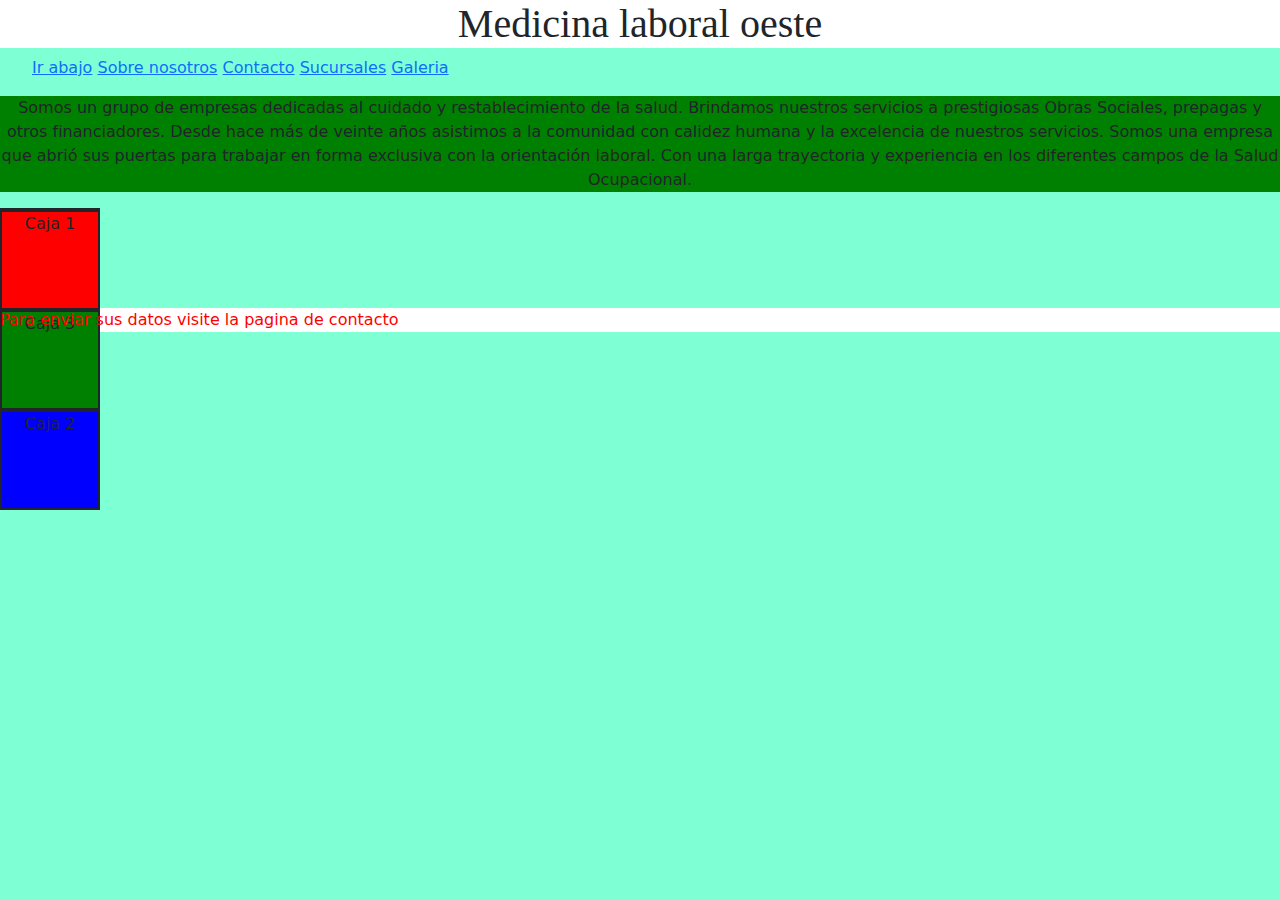
<file: index.html>
<!DOCTYPE html>
<html lang="es">

<head>
    <meta charset="UTF-8">
    <meta name="viewport" content="width=device-width, initial-scale=1.0">
    <title>Medicina laboral oeste | pagina de inicio</title>
    <link rel="shortcut icon" href="./Imagenes/descarga.png" type="image/x-icon">
    <link rel="stylesheet" href="Estilos/css bootstrap/bootstrap.min.css">
    <link rel="stylesheet" href="../Estilos/estilos.css">
</head>

<H1>Medicina laboral oeste</H1>

<body>
    <div class=".container-fluid">
        <header>
            <nav>
                <ul>
                    <li>
                        <a href="#footerIndex">Ir abajo</a>
                    </li>
                    <li>
                        <a href="./Paginas/sobre nosotros.html">Sobre nosotros</a>
                    </li>
                    <li>
                        <a href="./Paginas/Contacto.html">Contacto</a>
                    </li>
                    <li>
                        <a href="./Paginas/sucursales.html">Sucursales</a>
                    </li>
                    <li>
                        <a href="./Paginas/galeria.html">Galeria</a>
                    </li>
                </ul>
            </nav>
        </header>
    </div>
    <main>
        <section id="informacion">

            <p>Somos un grupo de empresas dedicadas al cuidado y restablecimiento de la salud. Brindamos nuestros
                servicios a prestigiosas Obras Sociales, prepagas y otros financiadores. Desde hace más de veinte años
                asistimos a la comunidad con calidez humana y la excelencia de nuestros servicios.

                Somos una empresa que abrió sus puertas para trabajar en forma exclusiva con la orientación laboral. Con
                una larga trayectoria y experiencia en los diferentes campos de la Salud Ocupacional.</p>
        </section>
        <div class="cajas">
            <div class="cajas rojo">Caja 1</div>
            <div class="cajas azul">Caja 2</div>
            <div class="cajas verde">Caja 3</div>
        </div>
    </main>
    <footer>
        <p id="pieIndex" class="colorRojo">Para enviar sus datos visite la pagina de contacto</p>
    </footer>
</body>
<script src="./js/bootstrap.min.js"></script>
</html>
</file>
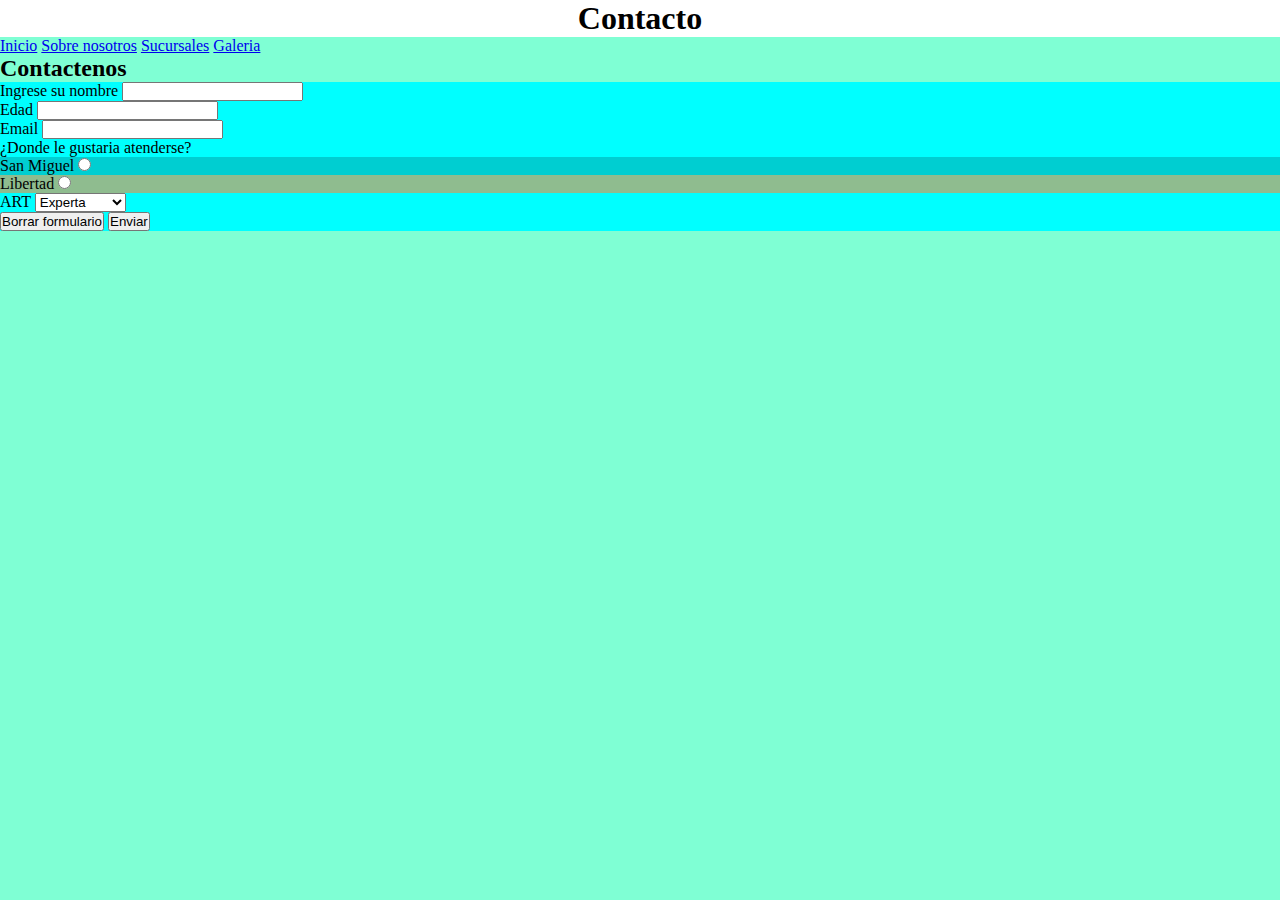
<file: Paginas/Contacto.html>
<!DOCTYPE html>
<html lang="en">

<head>
    <meta charset="UTF-8">
    <meta name="viewport" content="width=device-width, initial-scale=1.0">
    <title>Contacto</title>
    <link rel="shortcut icon" href="../Imagenes/descarga.png" type="image/x-icon">
    <link rel="stylesheet" href="../Estilos/estilos.css">
</head>
<h1>Contacto</h1>

<body>
    <header>
        <nav>
            <ul>
                <li>
                    <a href="../index.html">Inicio</a>
                </li>
                <li>
                    <a href="./sobre nosotros.html">Sobre nosotros</a>
                </li>
                <li>
                    <a href="./sucursales.html">Sucursales</a>
                </li>
                <li>
                    <a href="./galeria.html">Galeria</a>
                </li>
            </ul>
        </nav>
    </header>
    <main>

        <section>
            <h2>Contactenos</h2>
            <form action="" class="colorCeleste">
                <div>
                    <label for="nombreCompleto">Ingrese su nombre</label>
                    <input type="text" name="nombreCompleto" id="nombreCompleto">
                </div>
                <div>
                    <label for="Edad">Edad</label>
                    <input type="number" name="Edad" id="Edad">
                </div>
                <div>
                    <label for="Correo">Email</label>
                    <input type="email" name="Correo" id="Correo">
                </div>
                <div>
                    <p class="colorCeleste">¿Donde le gustaria atenderse?</p>
                </div>
                <div id="sanMiguel">
                    <label for="sucursal">San Miguel</label>
                    <input type="radio" name="sucursal">
                </div>
                <div id="libertad">
                    <label for="sucursal">Libertad</label>
                    <input type="radio" name="sucursal">
                </div>
                <div>
                    <label for="ART"> ART</label>
                    <select name="ART" id="">
                        <option value="Experta">Experta</option>
                        <option value="Omint">Omint</option>
                        <option value="La Holando">La Holando</option>
                        <option value="Particular">Particular</option>
                    </select>
                </div>
                <input type="reset" value="Borrar formulario">
                <input type="submit" value="Enviar">
            </form>
        </section>
    </main>
    
</body>
<script src="../js/bootstrap.min.js"></script>
</html>
</file>
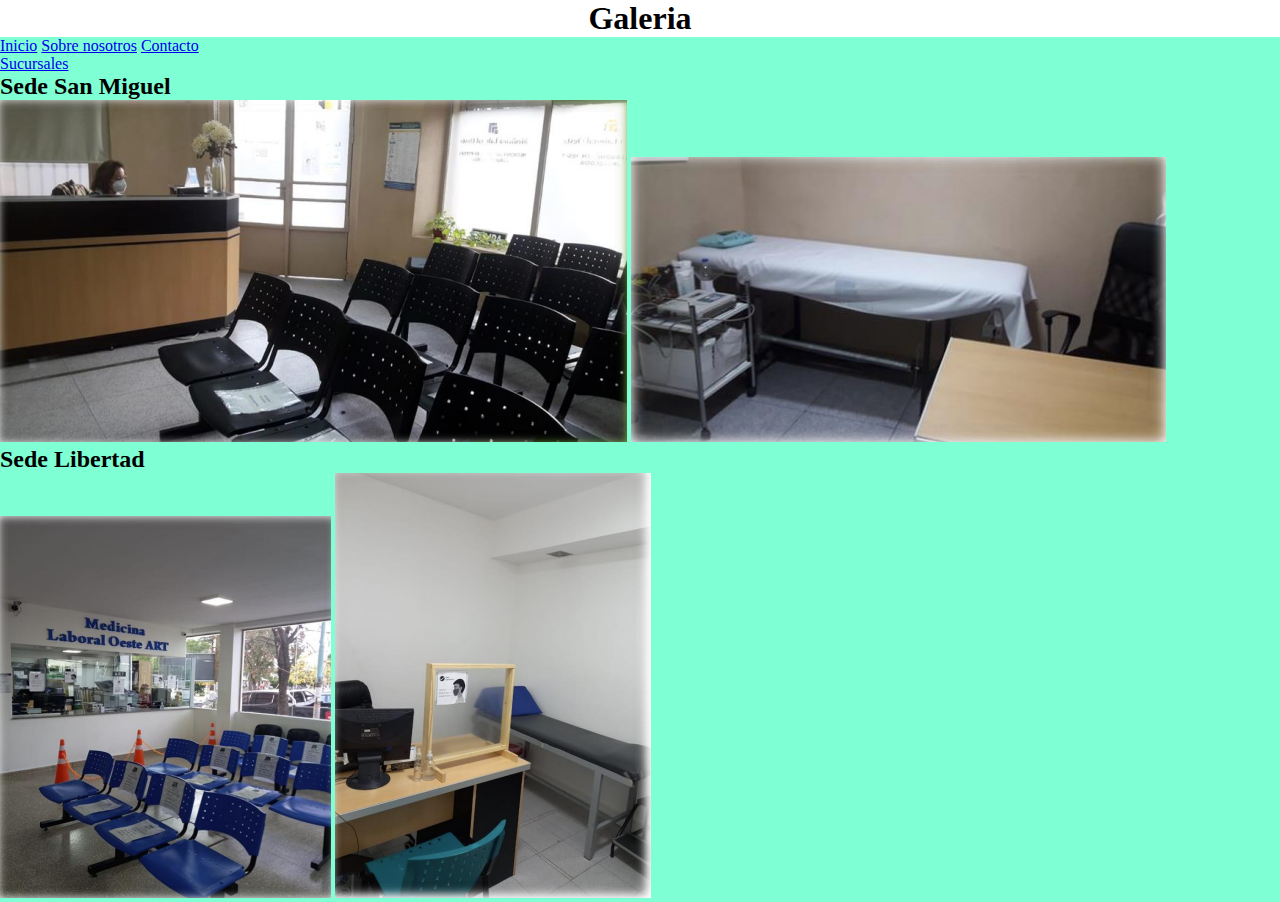
<file: Paginas/galeria.html>
<!DOCTYPE html>
<html lang="en">

<head>
    <meta charset="UTF-8">
    <meta name="viewport" content="width=device-width, initial-scale=1.0">
    <title>Galeria</title>
    <link rel="shortcut icon" href="../Imagenes/descarga.png" type="image/x-icon">
    <link rel="stylesheet" href="../Estilos/estilos.css">
</head>
<h1>Galeria</h1>

<body class=".container-fluid">
    <div class="grillaGaleria">
        <header>
            <nav>
                <ul>
                    <li>
                        <a href="../index.html">Inicio</a>
                    </li>
                    <li>
                        <a href="./sobre nosotros.html">Sobre nosotros</a>
                    </li>
                    <li>
                        <a href="./Contacto.html">Contacto</a>
                    </li>
                    <li>
                        <a href="./sucursales.html">Sucursales</a>
                    </li>
                </ul>
            </nav>
        </header>
    </div>
    <main>
        <section>
            <h2>Sede San Miguel</h2>
            <img src="../Imagenes/Captura de pantalla 2023-12-11 201613.png" alt="Sala de espera San Miguel">
            <img src="../Imagenes/Captura de pantalla 2023-12-11 201630.png" alt="Consultorio San Miguel">
        </section>
        <section>
            <h2>Sede Libertad</h2>
            <img src="../Imagenes/Captura de pantalla 2023-12-11 201505.png" alt="Sala de espera Libertad">
            <img src="../Imagenes/Captura de pantalla 2023-12-11 201540.png" alt="Consultorio Libertad">
        </section>
    </main>
    </div>
    <footer>

    </footer>
</body>
<script src="../js/bootstrap.min.js"></script>

</html>
</file>
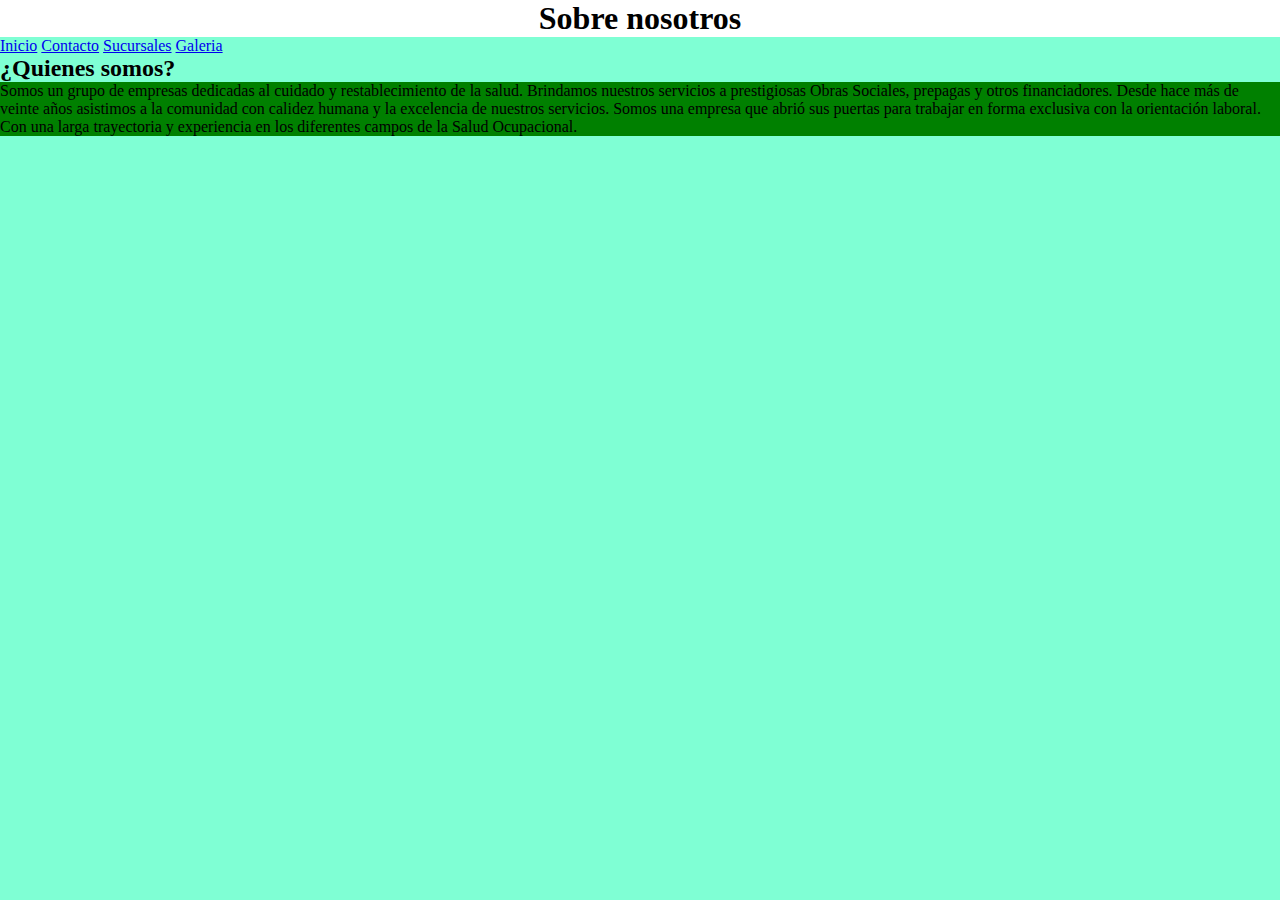
<file: Paginas/sobre nosotros.html>
<!DOCTYPE html>
<html lang="en">

<head>
    <meta charset="UTF-8">
    <meta name="viewport" content="width=device-width, initial-scale=1.0">
    <title>Sobre nosotros</title>
    <link rel="shortcut icon" href="../Imagenes/descarga.png" type="image/x-icon">
    <link rel="stylesheet" href="../Estilos/estilos.css">
</head>
<h1>Sobre nosotros</h1>

<body>
    <header>
        <nav>
            <ul>
                <li>
                    <a href="../index.html">Inicio</a>
                </li>
                <li>
                    <a href="./Contacto.html">Contacto</a>
                </li>
                <li>
                    <a href="./sucursales.html">Sucursales</a>
                </li>
                <li>
                    <a href="./galeria.html">Galeria</a>
                </li>
            </ul>
            <main>
                <section>
                    <h2>¿Quienes somos?</h2>
                    <p>Somos un grupo de empresas dedicadas al cuidado y restablecimiento de la salud. Brindamos
                        nuestros servicios a prestigiosas Obras Sociales, prepagas y otros financiadores. Desde hace más
                        de veinte años asistimos a la comunidad con calidez humana y la excelencia de nuestros
                        servicios. Somos una empresa que abrió sus puertas para trabajar en forma exclusiva con la
                        orientación laboral. Con una larga trayectoria y experiencia en los diferentes campos de la
                        Salud Ocupacional.</p>
                </section>
                <section>
                    <iframe width="560" height="315" src="https://www.youtube.com/embed/UztPQOxrGN4?si=fxiVQK8jbjXzStPW"
                        title="YouTube video player" frameborder="0"
                        allow="accelerometer; autoplay; clipboard-write; encrypted-media; gyroscope; picture-in-picture; web-share"
                        allowfullscreen></iframe>
                </section>
            </main>
        </nav>
    </header>
    <footer>

    </footer>
</body>
<script src="../js/bootstrap.min.js"></script>
</html>
</file>
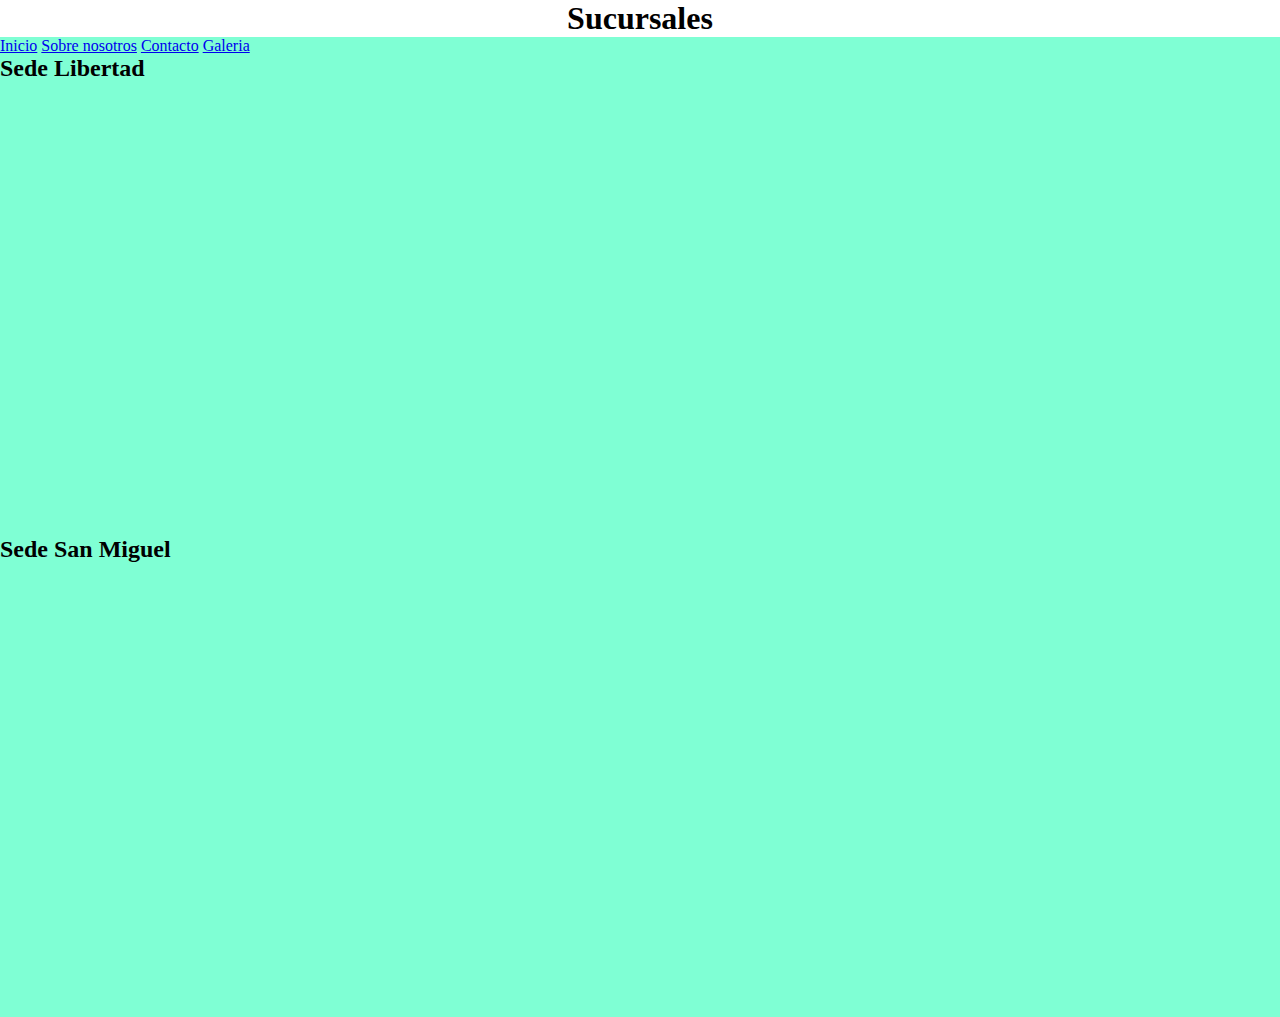
<file: Paginas/sucursales.html>
<!DOCTYPE html>
<html lang="en">

<head>
    <meta charset="UTF-8">
    <meta name="viewport" content="width=device-width, initial-scale=1.0">
    <title>Sucursales</title>
    <link rel="shortcut icon" href="../Imagenes/descarga.png" type="image/x-icon">
    <link rel="stylesheet" href="../Estilos/estilos.css">
</head>
<H1>Sucursales</H1>

<body>
    <header>
        <nav>
            <ul>
                <li>
                    <a href="../index.html">Inicio</a>
                </li>
                <li>
                    <a href="./sobre nosotros.html">Sobre nosotros</a>
                </li>
                <li>
                    <a href="./Contacto.html">Contacto</a>
                </li>
                <li>
                    <a href="./galeria.html">Galeria</a>
                </li>
            </ul>
        </nav>
    </header>

    <body>
        <section>
            <h2>Sede Libertad</h2>
            <iframe
                src="https://www.google.com/maps/embed?pb=!1m18!1m12!1m3!1d1159.8536838541816!2d-58.69094873031392!3d-34.691011976148786!2m3!1f0!2f0!3f0!3m2!1i1024!2i768!4f13.1!3m3!1m2!1s0x95bcc0f67a6819b5%3A0x933c5188752e18a!2sLaboral%20Oeste!5e0!3m2!1ses-419!2sar!4v1702154314271!5m2!1ses-419!2sar"
                width="600" height="450" style="border:0;" allowfullscreen="" loading="lazy"
                referrerpolicy="no-referrer-when-downgrade"></iframe>
        </section>
        <section>
            <h2>Sede San Miguel</h2>
            <iframe
                src="https://www.google.com/maps/embed?pb=!1m18!1m12!1m3!1d1954.1338221582769!2d-58.71541564646813!3d-34.54220433486544!2m3!1f0!2f0!3f0!3m2!1i1024!2i768!4f13.1!3m3!1m2!1s0x95bcbd33a1ce6193%3A0xf50ccae60f752943!2sMedicina%20Laboral%20Oeste%20San%20Miguel!5e0!3m2!1ses-419!2sar!4v1702154362522!5m2!1ses-419!2sar"
                width="600" height="450" style="border:0;" allowfullscreen="" loading="lazy"
                referrerpolicy="no-referrer-when-downgrade"></iframe>
        </section>
    </body>
    <footer>

    </footer>
</body>
<script src="../js/bootstrap.min.js"></script>
</html>
</file>
<file: Estilos/estilos.css>
body {
    background-color: aquamarine;
}



h1 {
    background-color: white;
}

p {
    background-color: green;

}


li {
    display: inline;
}
/* INICIO */

*{
    margin: 0;
    padding: 0;
    box-sizing: border-box;
}

.grid-container {
    display: grid
}

.colorRojo {
    color: red;
}

#pieIndex {
    background-color: white;
}

#informacion {
    text-align: center;
}


.cajas {
    display: grid;
    width: 100px;
    height: 100px;
    border: 2px solid;
    justify-content: center;
    
}

.rojo{ background-color: red; order: 1;
}

.azul{background-color: blue; order: 3;}

.verde{background-color: green; order: 2;}
/* PAGINA CONTACTO */

.colorCeleste {
    background-color: aqua;
}

h1 {
    font-family: fantasy;
    text-align: center;
}

#sanMiguel {
    background-color: darkturquoise;
}

#libertad {
    background-color: darkseagreen;
}



/* GALERIA */

.grillaGaleria {
    display: grid;grid-template-columns: 200px 200px 10rem;

}
</file>
